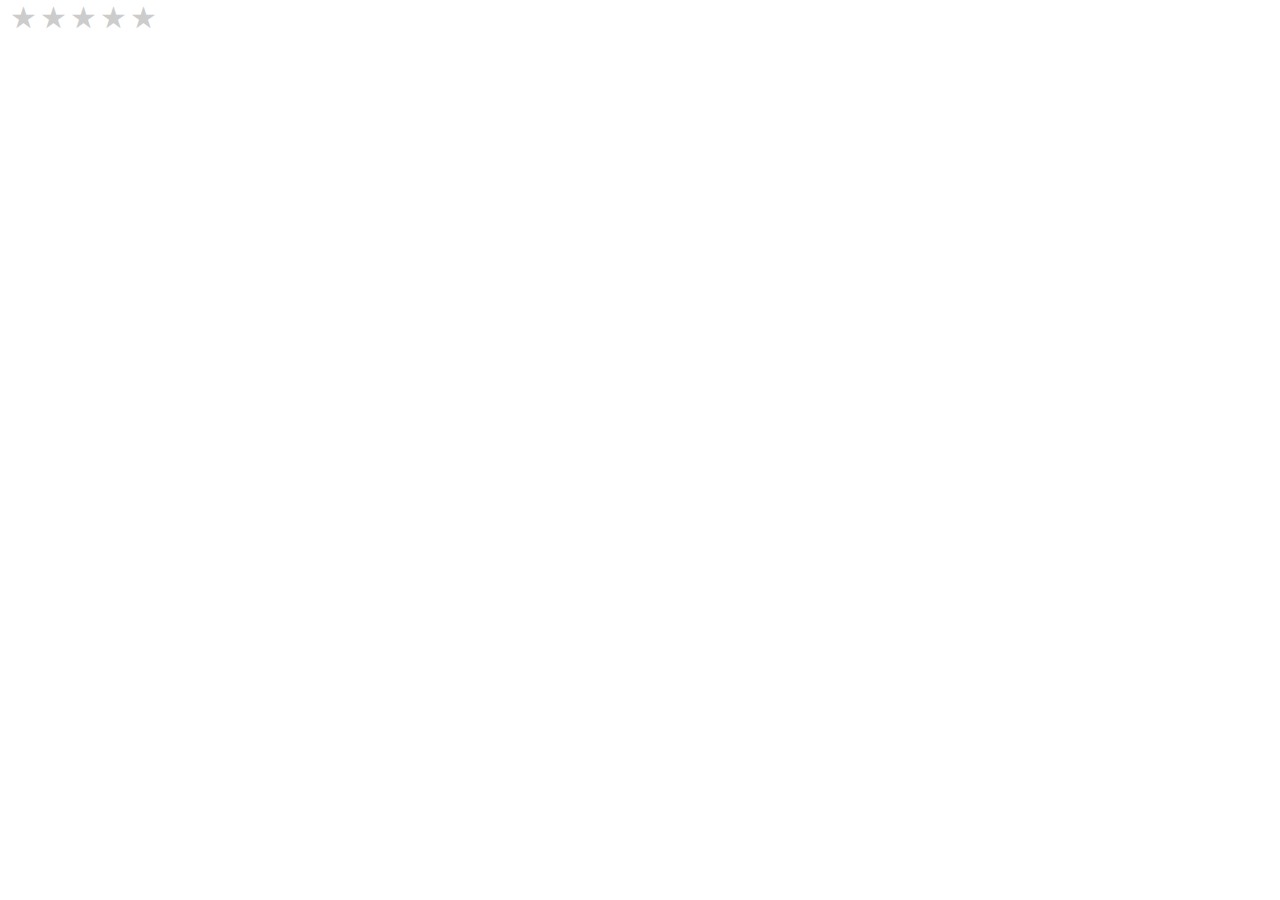
<file: feedback1.html>
<html>

<head>
  <meta charset="UTF-8">
  <link rel="stylesheet" type="text/css" href="feedbck1.css">
  <title>Star rating using pure CSS</title>
</head>

<body>
  <div class="rate">
    <input type="radio" id="star5" name="rate" value="5" />
    <label for="star5" title="text">5 stars</label>
    <input type="radio" id="star4" name="rate" value="4" />
    <label for="star4" title="text">4 stars</label>
    <input type="radio" id="star3" name="rate" value="3" />
    <label for="star3" title="text">3 stars</label>
    <input type="radio" id="star2" name="rate" value="2" />
    <label for="star2" title="text">2 stars</label>
    <input type="radio" id="star1" name="rate" value="1" />
    <label for="star1" title="text">1 star</label>
  </div>
</body>

</html>
</file>
<file: feedbck1.css>
*{
    margin: 0;
    padding: 0;
}
.rate {
    float: left;
    height: 46px;
    padding: 0 10px;
}
.rate:not(:checked) > input {
    position:absolute;
    top:-9999px;
}
.rate:not(:checked) > label {
    float:right;
    width:1em;
    overflow:hidden;
    white-space:nowrap;
    cursor:pointer;
    font-size:30px;
    color:#ccc;
}
.rate:not(:checked) > label:before {
    content: '★ ';
}
.rate > input:checked ~ label {
    color: #ffc700;    
}
.rate:not(:checked) > label:hover,
.rate:not(:checked) > label:hover ~ label {
    color: #deb217;  
}
.rate > input:checked + label:hover,
.rate > input:checked + label:hover ~ label,
.rate > input:checked ~ label:hover,
.rate > input:checked ~ label:hover ~ label,
.rate > label:hover ~ input:checked ~ label {
    color: #c59b08;
}

/* Modified from: https://github.com/mukulkant/Star-rating-using-pure-css */
</file>
